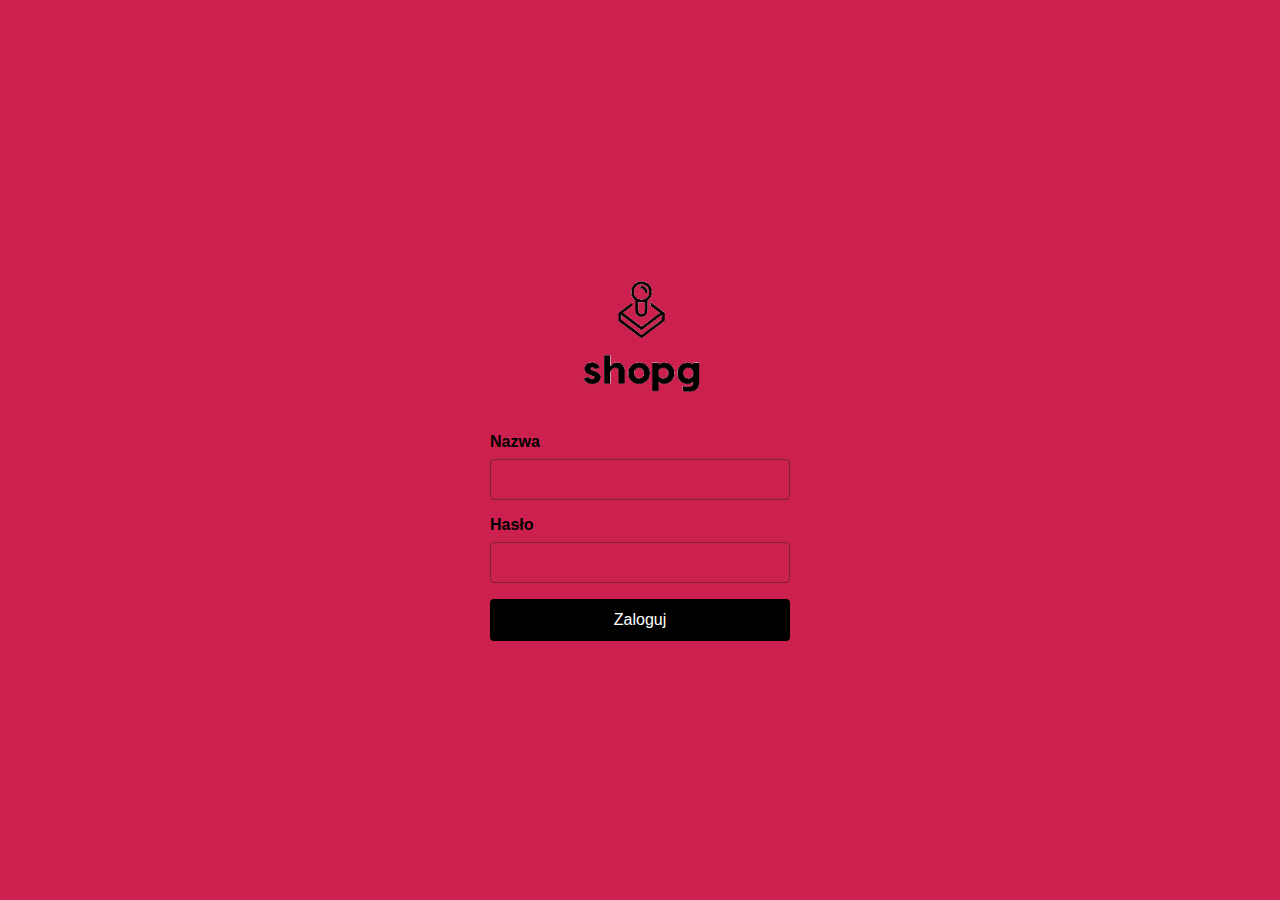
<file: login.html>
<!DOCTYPE html>
<html lang="en">
<head>
    <meta charset="UTF-8">
    <meta name="viewport" content="width=device-width, initial-scale=1.0">
    <title>Logowanie</title>
    <style>
        body {
            font-family: Arial, sans-serif;
            display: flex;
            justify-content: center;
            align-items: center;
            height: 100vh;
            margin: 0;
            background-color: #CC214E;
        }
        
        .form-container {
            background: #CC214E;
            padding: 2rem;
            border-radius: 8px;
            
            width: 300px;
        }
        
        .form-group {
            margin-bottom: 1rem;
        }
        
        label {
            display: block;
            margin-bottom: 0.5rem;
            font-weight: bold;
        }
        
        input {
            width: 100%;
            padding: 0.75rem;
            border: 1px solid #7E1F38;
            border-radius: 4px;
            box-sizing: border-box;
            background-color: transparent;
        }
        
        button {
            width: 100%;
            padding: 0.75rem;
            background-color: black;
            color: white;
            border: none;
            border-radius: 4px;
            cursor: pointer;
            font-size: 1rem;
        }
        
        button:hover {
            background-color: #7E1F38;
        }
        .logo {
            width: 300px;
            height: 150px;
            margin: 0 auto 1.5rem;
            display: block;
            object-fit: contain;
        }
    </style>
</head>
<body>
    
    <div class="form-container">
        <div class="form-group">
            <img src="logo.png" alt="" class="logo">

            <label for="username">Nazwa</label>
            <input type="text" id="username" placeholder="">
        </div>
        <div class="form-group">
            <label for="password">Hasło</label>
            <input type="password" id="password" placeholder="">
        </div>

        

        
        <button type="submit">Zaloguj</button>
    </div>
</body>
</html>
</file>
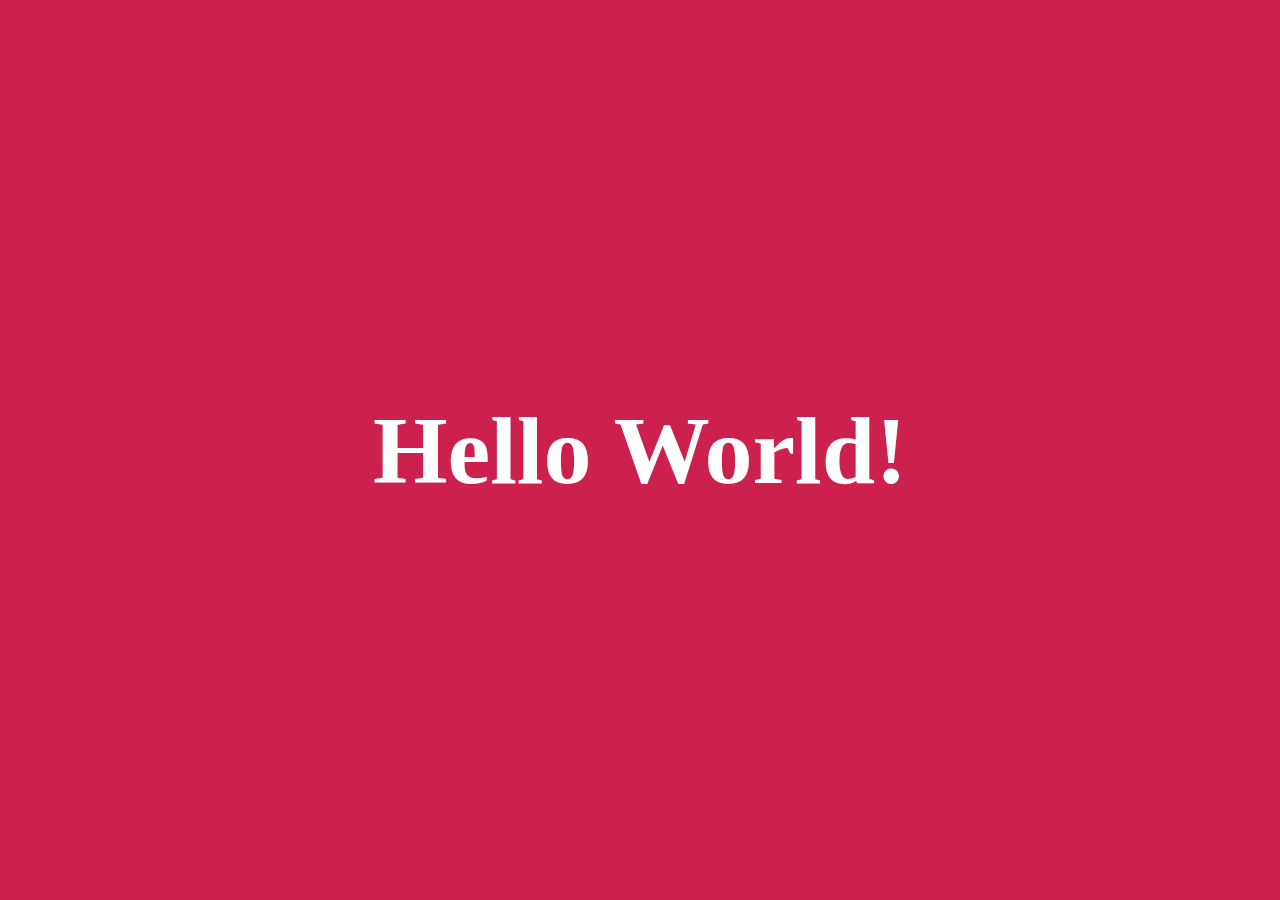
<file: mx.html>
<!DOCTYPE html>
<html lang="pl">
<meta charset="UTF-8">
<title>Strona</title>
<meta name="viewport" content="width=device-width, initial-scale=1">
<style>
    body {
        background-color: #CC214E;
        display: flex;
        justify-content: center;
        align-items: center;
        height: 100vh;
        margin: 0;
        font-size: 48px;
        color: white;
        text-align: center;
    }
</style>
<body>
<h1> Hello World!</h1>

</body>
</html>
</file>
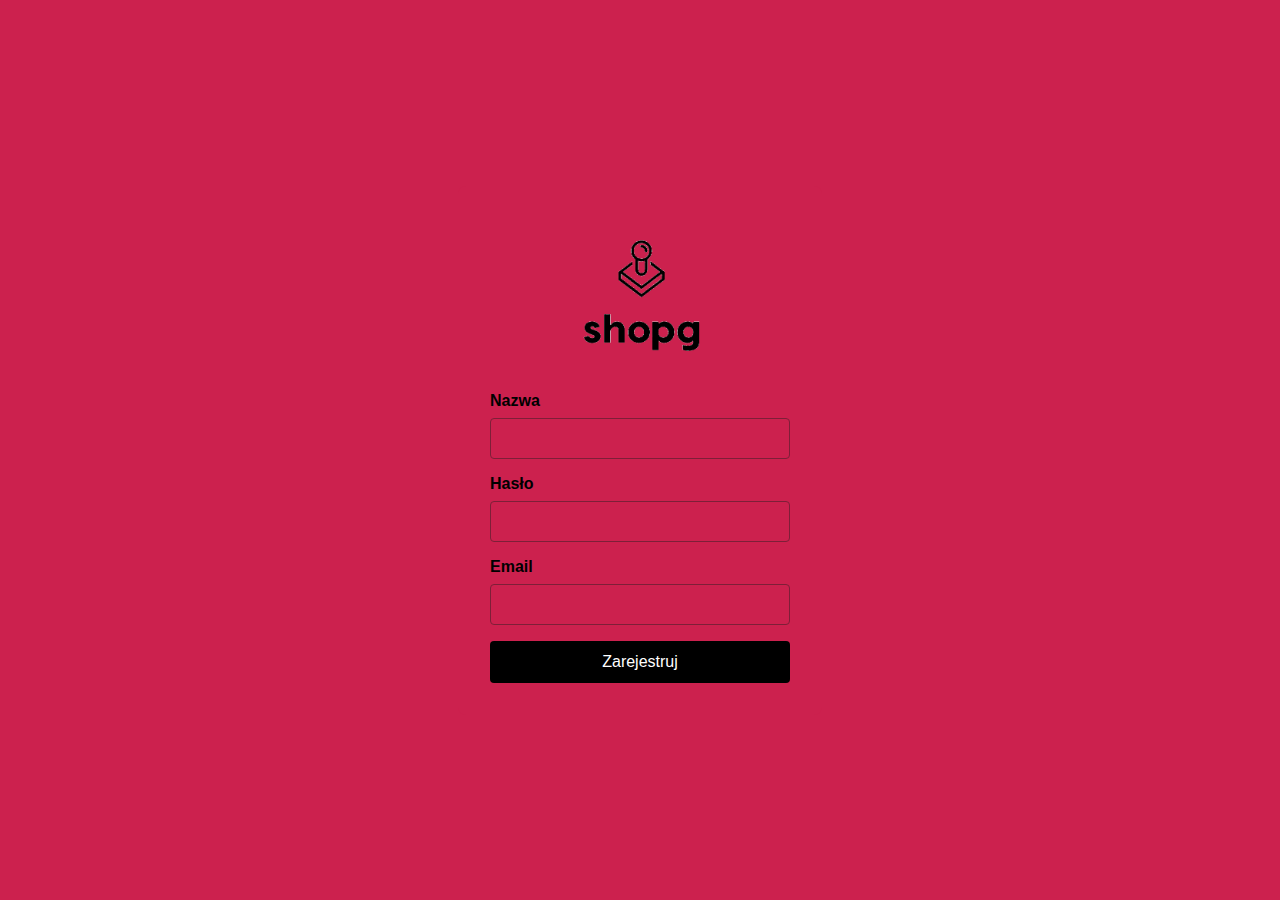
<file: register.html>
<!DOCTYPE html>
<html lang="en">
<head>
    <meta charset="UTF-8">
    <meta name="viewport" content="width=device-width, initial-scale=1.0">
    <title>Rejestracja</title>
    <style>
        body {
            font-family: Arial, sans-serif;
            display: flex;
            justify-content: center;
            align-items: center;
            height: 100vh;
            margin: 0;
            background-color: #CC214E;
        }
        
        .form-container {
            background: #CC214E;
            padding: 2rem;
            border-radius: 8px;
            
            width: 300px;
        }
        
        .form-group {
            margin-bottom: 1rem;
        }
        
        label {
            display: block;
            margin-bottom: 0.5rem;
            font-weight: bold;
        }
        
        input {
            width: 100%;
            padding: 0.75rem;
            border: 1px solid #7E1F38;
            border-radius: 4px;
            box-sizing: border-box;
            background-color: transparent;
        }
        
        button {
            width: 100%;
            padding: 0.75rem;
            background-color: black;
            color: white;
            border: none;
            border-radius: 4px;
            cursor: pointer;
            font-size: 1rem;
        }
        
        button:hover {
            background-color: #7E1F38;
        }
        .logo {
            width: 300px;
            height: 150px;
            margin: 0 auto 1.5rem;
            display: block;
            object-fit: contain;
        }
    </style>
</head>
<body>
    
    <div class="form-container">
        <div class="form-group">
            <img src="logo.png" alt="" class="logo">

            <label for="username">Nazwa</label>
            <input type="text" id="username" placeholder="">
        </div>
        <div class="form-group">
            <label for="password">Hasło</label>
            <input type="password" id="password" placeholder="">
        </div>
        <div class="form-group">
            <label for="email">Email</label>
            <input type="email" id="email" placeholder="">
        </div>
        

        
        <button type="submit">Zarejestruj</button>
    </div>
</body>
</html>
</file>
